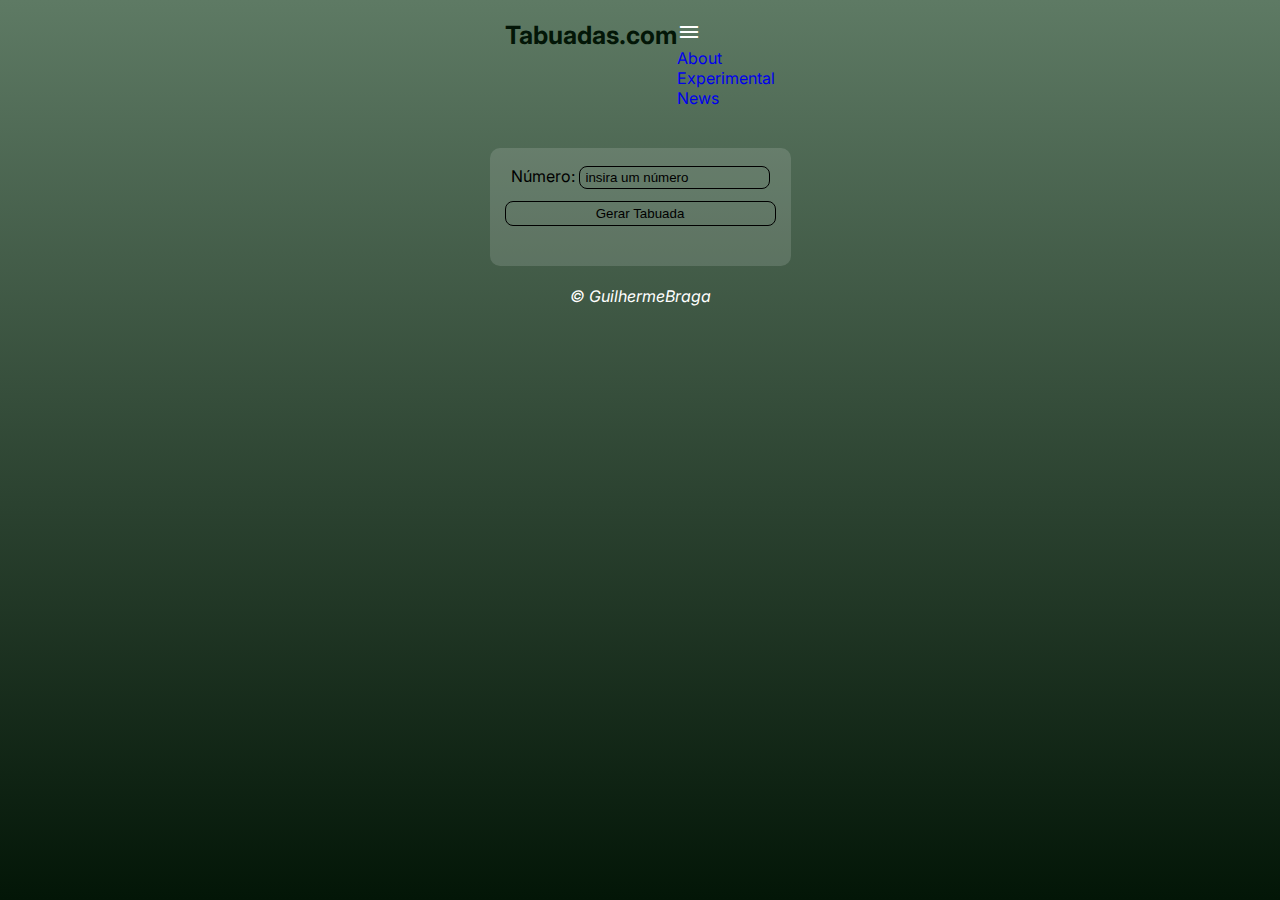
<file: index.html>
<!DOCTYPE html>
<html lang="pt-br">
<head>
    <link rel="preconnect" href="https://fonts.googleapis.com">
    <link rel="preconnect" href="https://fonts.gstatic.com" crossorigin>
    <meta charset="UTF-8">
    <meta name="viewport" content="width=device-width, initial-scale=1.0">
    <title>Tabuada</title>
    <link rel="stylesheet" href="./style.css">
    <link href="https://fonts.googleapis.com/css2?family=Inter:wght@100..900&display=swap" rel="stylesheet">
    <link rel="stylesheet" href="https://fonts.googleapis.com/css2?family=Material+Symbols+Outlined:opsz,wght,FILL,GRAD@24,400,0,0" />
    <link rel="icon" href="https://cdn-icons-png.flaticon.com/128/342/342344.png">
</head>
<body>
    <header>
        <div id="logo"><p>Tabuadas.com</p></div>
        <div id="menuBar">
            <span class="material-symbols-outlined" onclick="menu()">
                menu
            </span>
            
                <nav>
                    <ul>
                        <li><a href="#">About</a></li>
                        <li><a href="#">Experimental</a></li>
                        <li><a href="#">News</a></li>
                    </ul>
                </nav>
        </div>
    </header>
        <div class="container">
            <section>
                <div id="content">
                    <label for="number">Número:
                        <input type="number" name="number" id="number" placeholder="insira um número">
                    </label>
                    <input type="button" value="Gerar Tabuada" id="btn" onclick="timesGenerator()">
                </div>
                <div id="result">

                </div>
            </section>
        </div>
    <footer>
        <p>&copy; GuilhermeBraga</p>
    </footer>
    <script src="./main.js"></script>
</body>
</html>
</file>
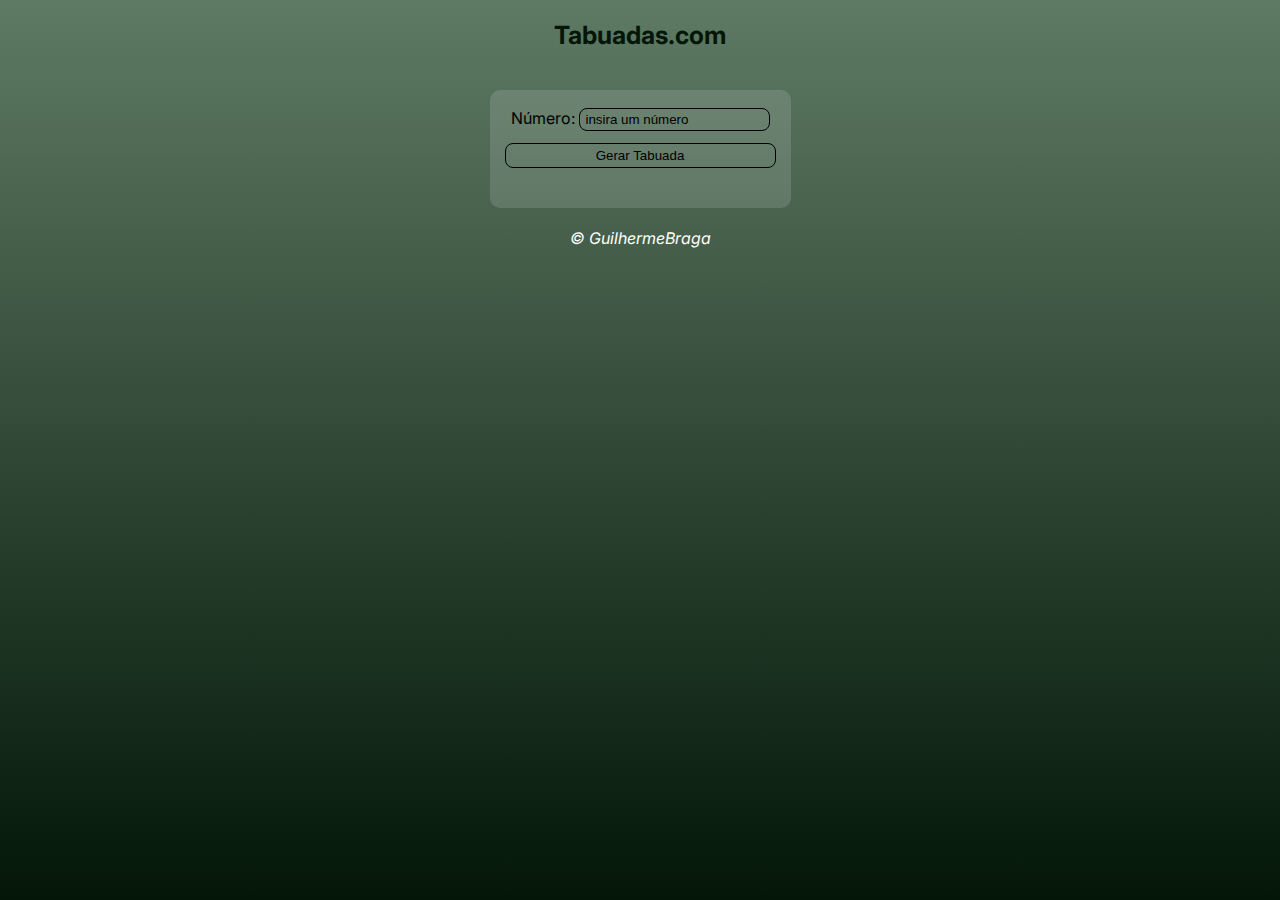
<file: modelo.html>
<!DOCTYPE html>
<html lang="pt-br">
<head>
    <link rel="preconnect" href="https://fonts.googleapis.com">
    <link rel="preconnect" href="https://fonts.gstatic.com" crossorigin>
    <meta charset="UTF-8">
    <meta name="viewport" content="width=device-width, initial-scale=1.0">
    <title>Tabuada</title>
    <link rel="stylesheet" href="./style.css">
    <link href="https://fonts.googleapis.com/css2?family=Inter:wght@100..900&display=swap" rel="stylesheet">
    <link rel="stylesheet" href="https://fonts.googleapis.com/css2?family=Material+Symbols+Outlined:opsz,wght,FILL,GRAD@24,400,0,0" />
    <link rel="icon" href="https://cdn-icons-png.flaticon.com/128/342/342344.png">
</head>
<body>
    <header>
        <div id="logo"><p>Tabuadas.com</p></div>
        <div id="menuBar">
        </div>
    </header>
        <div class="container">
            <section>
                <div id="content">
                    <label for="number">Número:
                        <input type="number" name="number" id="number" placeholder="insira um número">
                    </label>
                    <input type="button" value="Gerar Tabuada" id="btn" onclick="timesGenerator()">
                </div>
                <div id="result">

                </div>
            </section>
        </div>
    <footer>
        <p>&copy; GuilhermeBraga</p>
    </footer>
    <script src="./main.js"></script>
</body>
</html>
</file>
<file: style.css>
*{
    margin: 0;
    padding: 0;
    box-sizing: border-box;
    list-style: none;
    text-decoration: none;
}

:root{
    font-size: 62.5%;
    font-family: "Inter", sans-serif;
    --gradient: linear-gradient(233deg, rgb(0, 175, 175), rgb(1, 1, 59));;
}

body{
    background: linear-gradient(to bottom, #5e7a64, #031607);
    background-size: cover;
    font: normal;
    height: 100vh;
    font-size: 1.6rem;
    width: 100%;
}

header{
    width: 100%;
    color: rgb(255, 255, 255);
    padding: 2rem;
    display: flex;
    justify-content: center;
}

#logo{
    font-size: 2.5rem;
    font-weight: 700;
    color: #031607;
    cursor: pointer;
    transition: .5s;
}

.container{
    margin: 2rem;
    height: max-content;
}

section{
    background: rgba(255, 255, 255, 0.137);
    border-radius: 10px;
    padding: 1.5rem;
    width: max-content;
    margin: auto;
    color: black;
    display: flex;
    flex-direction: column;
    align-items: center;
}

#content{
    display: flex;
    flex-direction: column;
    gap: 9px;
}

label, #number{
    cursor: pointer;
    padding: 3px 6px;
    color: rgb(0, 0, 0);
}


    
#number::-webkit-inner-spin-button{
    -webkit-appearance: none;
}

#number::placeholder{
    color: rgb(0, 0, 0);
}

#btn{
    border: 1px solid rgb(0, 0, 0);
    background: transparent;
    border-radius: 8px;
    color: rgb(0, 0, 0);
    transition: 0.2s;
    cursor: pointer;
    width: 100%;
    height: 25px;
}

#btn:hover{
    background: rgb(255, 254, 254);

}


#number{
    border: 1px solid rgb(0, 0, 0);
    background: transparent;
    border-radius: 8px;
}


#result{
    font-size: 2rem;
    text-align: center;
    margin-top: 15px;
    width: max-content;
    border-radius: 8px;
    padding: 5px 10px;
}

footer{
    text-align: center;
    font-style: italic;
    color: white;
    
}
</file>
